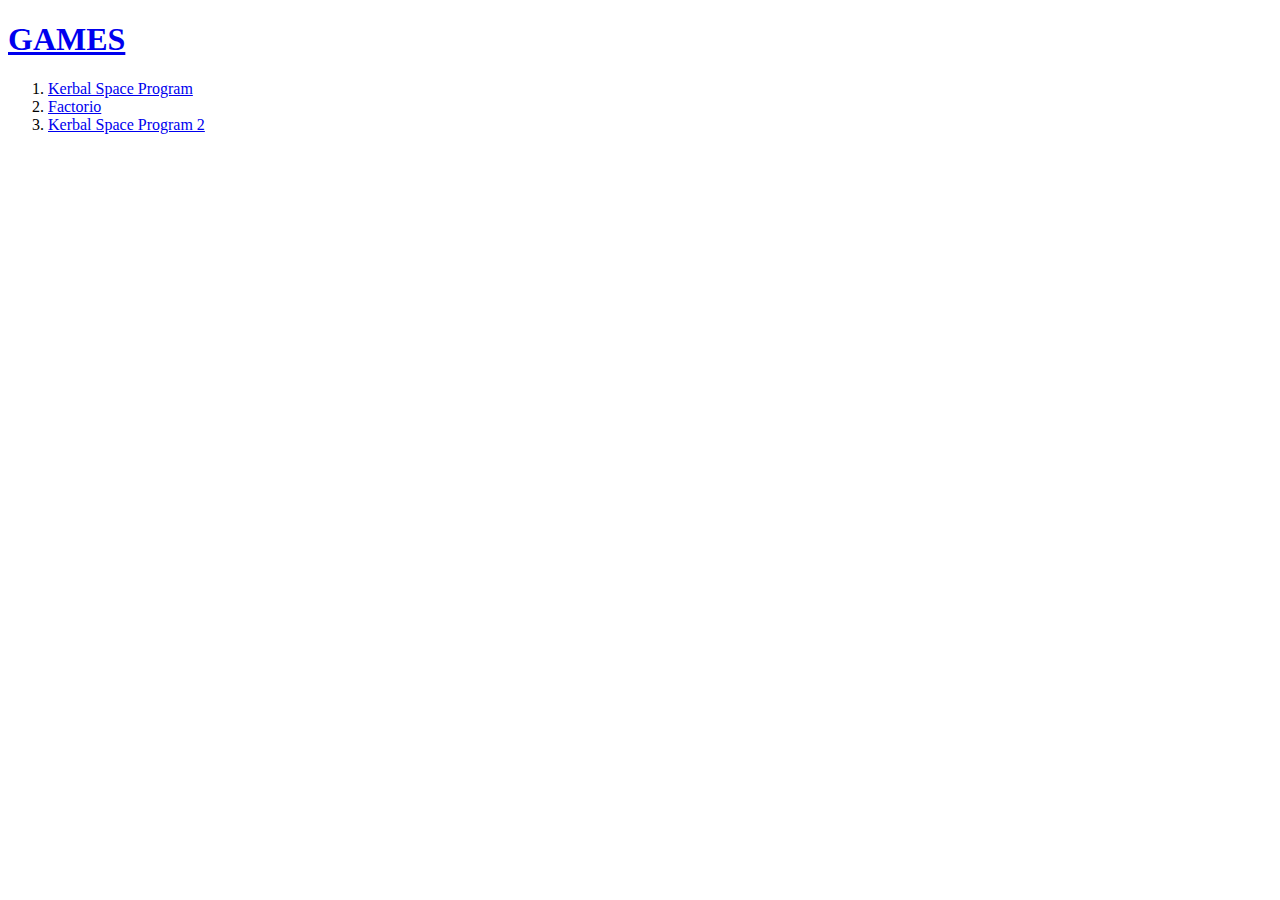
<file: index.html>
<!DOCTYPE html>
<html>
<head>
  <title> GAMES </title>
  <meta charset="utf-8">
    <!-- Global site tag (gtag.js) - Google Analytics -->
  <script async src="https://www.googletagmanager.com/gtag/js?id=UA-223356614-1"></script>
  <script>
    window.dataLayer = window.dataLayer || [];
    function gtag(){dataLayer.push(arguments);}
    gtag('js', new Date());

    gtag('config', 'UA-223356614-1');
</script>

</head>


<body>
  <h1><a href="index.html">GAMES</a></h1>
  <ol>
    <li><a href="1.html">Kerbal Space Program</a></li>
    <li><a href="2.html">Factorio</a></li>
    <li><a href="3.html">Kerbal Space Program 2</a></li>
  </ol>
  <!--Start of Tawk.to Script-->
  <script type="text/javascript">
  var Tawk_API=Tawk_API||{}, Tawk_LoadStart=new Date();
  (function(){
  var s1=document.createElement("script"),s0=document.getElementsByTagName("script")[0];
  s1.async=true;
  s1.src='https://embed.tawk.to/6236d465a34c2456412be6ae/1fuj2rbue';
  s1.charset='UTF-8';
  s1.setAttribute('crossorigin','*');
  s0.parentNode.insertBefore(s1,s0);
  })();
  </script>
  <!--End of Tawk.to Script-->

</body>
</html>
</file>
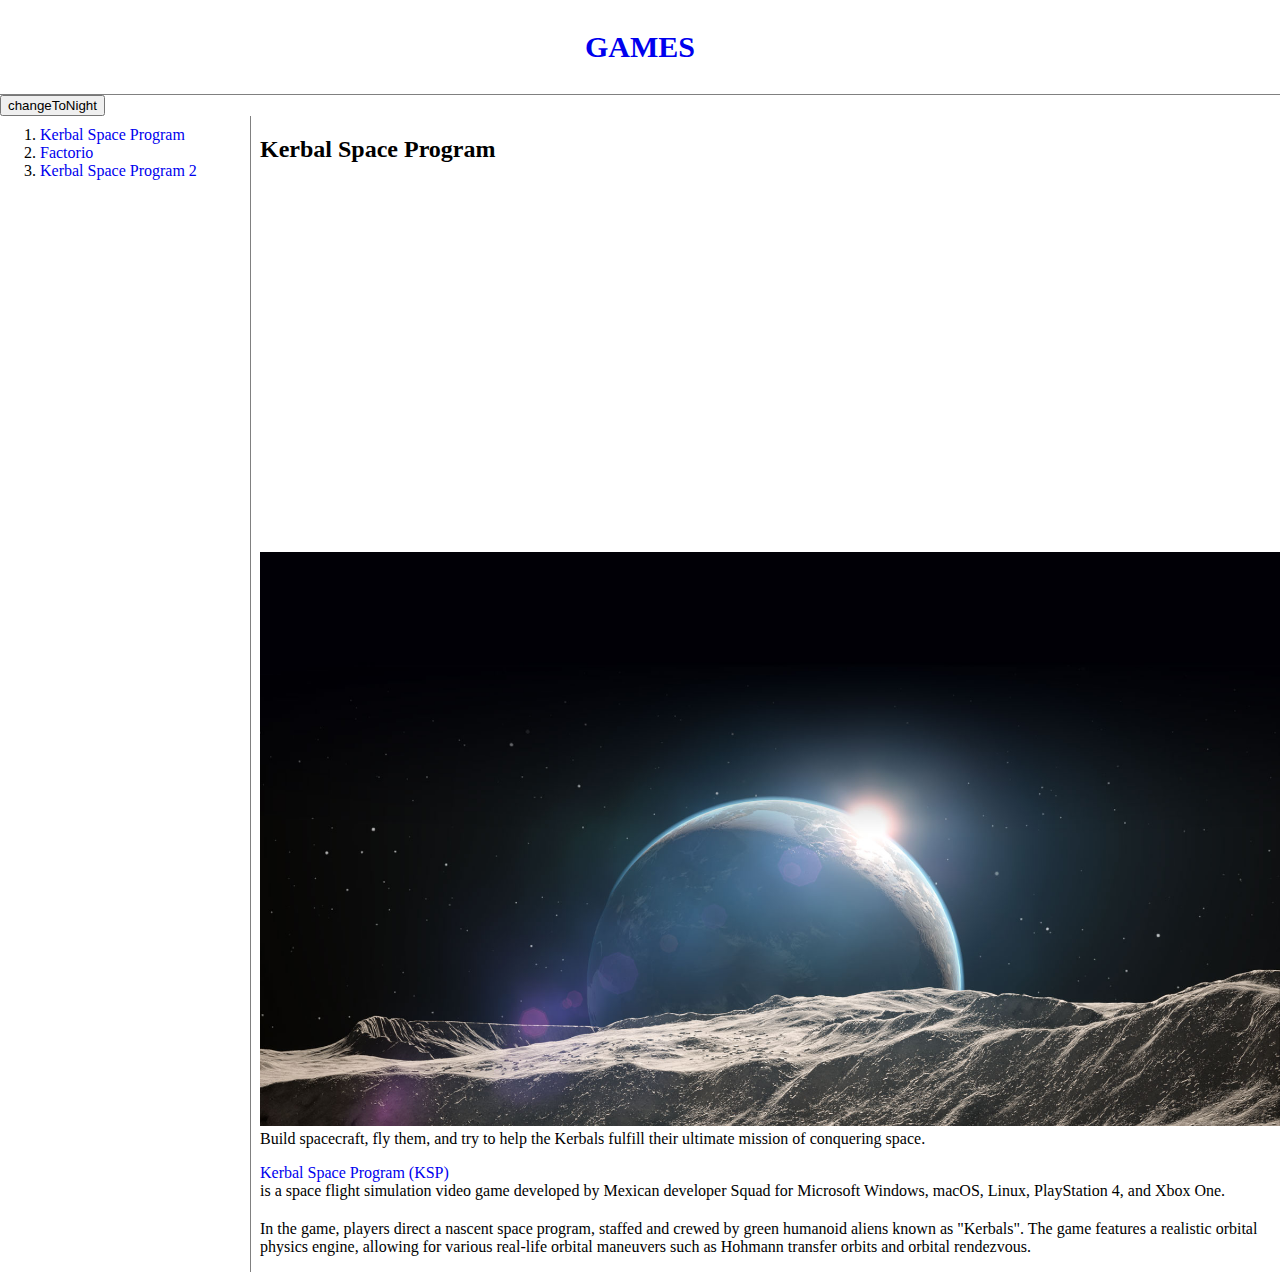
<file: 1.html>
<!doctype html>
<html lang="ko">
  <head>
    <title> GAMES - 1. Kerbal Space Program</Title>
    <meta charset="utf-8";>
    <link rel="stylesheet" href="style.css">

    <!-- Global site tag (gtag.js) - Google Analytics -->
    <script async src="https://www.googletagmanager.com/gtag/js?id=UA-223356614-1"></script>
    <script>
      window.dataLayer = window.dataLayer || [];
      function gtag(){dataLayer.push(arguments);}
      gtag('js', new Date());

      gtag('config', 'UA-223356614-1');
    </script>
    <script src="https://ajax.googleapis.com/ajax/libs/jquery/3.6.0/jquery.min.js"></script>
    <script src="colors.js"></script>
  </head>


  <body>
    <h1><a href="index.html">GAMES</font></a></h1>
    <input type="button" value="changeToNight" onclick="
      nightDayHandler(this);
    ">

    <div id="grid">
      <ol id="linkList">
        <li><a href="1.html">Kerbal Space Program</font></a></li>
        <li><a href="2.html">Factorio</font></a></li>
        <li><a href="3.html">Kerbal Space Program 2</font></a></li>
      </ol>

      <div id="article">
        <h2>Kerbal Space Program</h2>
        <p>
          <iframe width="560" height="315" src="https://www.youtube.com/embed/aAa9Ao26gtM" title="YouTube video player" frameborder="0" allow="accelerometer; autoplay; clipboard-write; encrypted-media; gyroscope; picture-in-picture" allowfullscreen></iframe>
        </p>

        <p style="margin-top:50px";>
          <img src="ksp.jpg"; width="100%">
          Build spacecraft, fly them, and try to help the Kerbals fulfill their ultimate mission of conquering space.
          <br>
        </p>

        <p>
          <a href="https://www.kerbalspaceprogram.com/" target="_blank" title="Official page of the game">Kerbal Space Program (KSP)</a> <br> is a space flight simulation video game developed by Mexican developer Squad for Microsoft Windows, macOS, Linux, PlayStation 4, and Xbox One.</p> <p style="margin-top:20px;">In the game, players direct a nascent space program, staffed and crewed by green humanoid aliens known as "Kerbals". The game features a realistic orbital physics engine, allowing for various real-life orbital maneuvers such as Hohmann transfer orbits and orbital rendezvous.
        </p>
      </div>
    </div>
  </body>
</html>
</file>
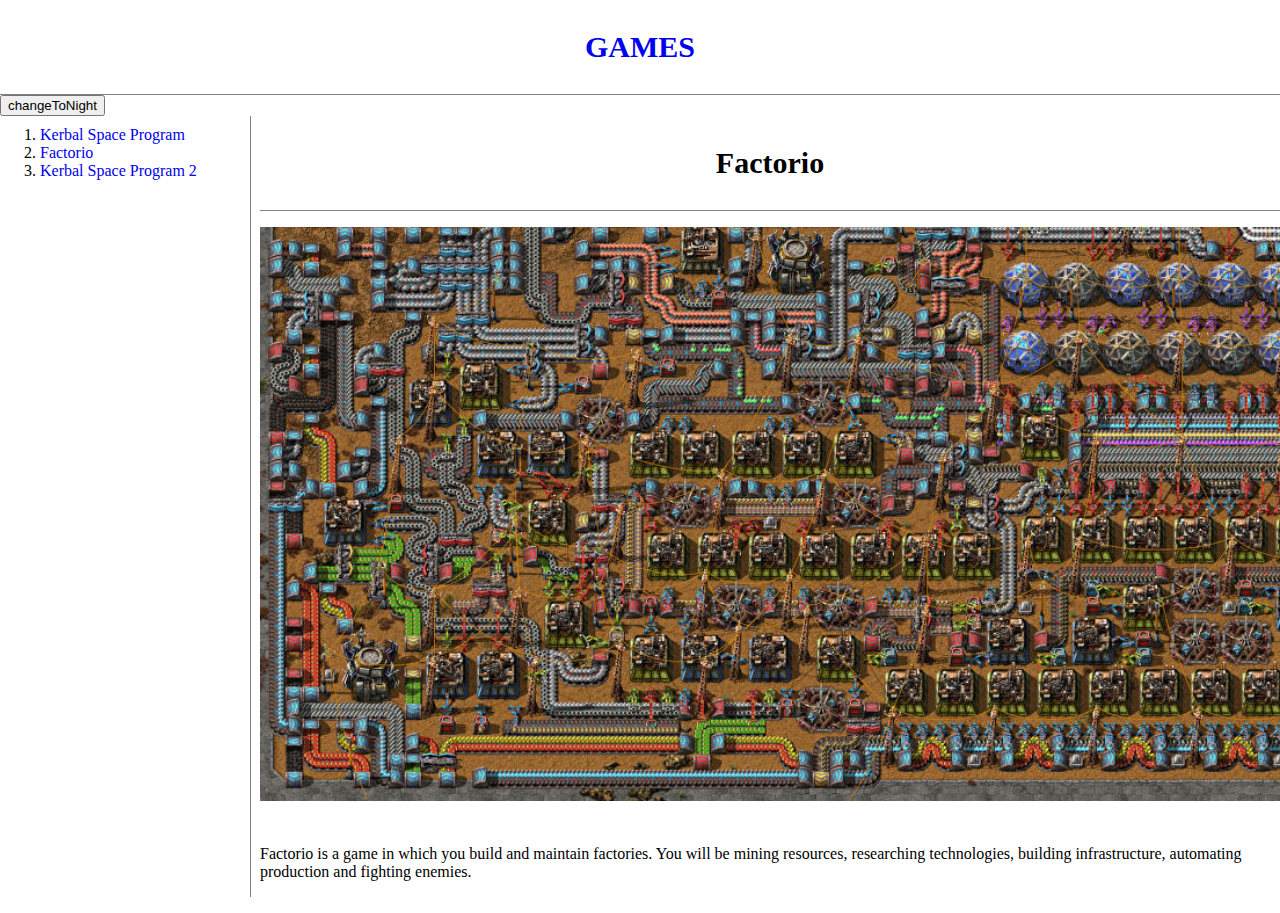
<file: 2.html>
<!doctype html>
<html lang="ko">
  <head>
    <title> GAMES - 2. Factorio</Title>
    <meta charset="utf-8";>
    <link rel="stylesheet" href="style.css">

    <!-- Global site tag (gtag.js) - Google Analytics -->
    <script async src="https://www.googletagmanager.com/gtag/js?id=UA-223356614-1"></script>
    <script>
      window.dataLayer = window.dataLayer || [];
      function gtag(){dataLayer.push(arguments);}
      gtag('js', new Date());

      gtag('config', 'UA-223356614-1');
    </script>
    <script src="https://ajax.googleapis.com/ajax/libs/jquery/3.6.0/jquery.min.js"></script>
    <script src="colors.js"></script>
  </head>


  <body>
    <h1><a href="index.html">GAMES</a></h1>
    <input type="button" value="changeToNight" onclick="
      nightDayHandler(this);
    ">
    <div id="grid">
      <ol>
        <li><a href="1.html">Kerbal Space Program</a></li>
        <li><a href="2.html">Factorio</a></li>
        <li><a href="3.html">Kerbal Space Program 2</a></li>
      </ol>

      <div id="article">
        <h1>Factorio</h1>
        <p>
          <img src="factorio.jpg" width="100%" style="margin-bottom:40px">

          Factorio is a game in which you build and maintain factories. You will be mining resources, researching technologies, building infrastructure, automating production and fighting enemies.
        </p>
      </div>
    </div>

    <p>
      <div id="disqus_thread"></div>
      <script>
          /**
          *  RECOMMENDED CONFIGURATION VARIABLES: EDIT AND UNCOMMENT THE SECTION BELOW TO INSERT DYNAMIC VALUES FROM YOUR PLATFORM OR CMS.
          *  LEARN WHY DEFINING THESE VARIABLES IS IMPORTANT: https://disqus.com/admin/universalcode/#configuration-variables    */
          /*
          var disqus_config = function () {
          this.page.url = PAGE_URL;  // Replace PAGE_URL with your page's canonical URL variable
          this.page.identifier = PAGE_IDENTIFIER; // Replace PAGE_IDENTIFIER with your page's unique identifier variable
          };
          */
          (function() { // DON'T EDIT BELOW THIS LINE
          var d = document, s = d.createElement('script');
          s.src = 'https://web1-ypeg1rshcd.disqus.com/embed.js';
          s.setAttribute('data-timestamp', +new Date());
          (d.head || d.body).appendChild(s);
          })();
      </script>
      <noscript>Please enable JavaScript to view the <a href="https://disqus.com/?ref_noscript">comments powered by Disqus.</a></noscript>
    </p>
  </body>
  </html>
</file>
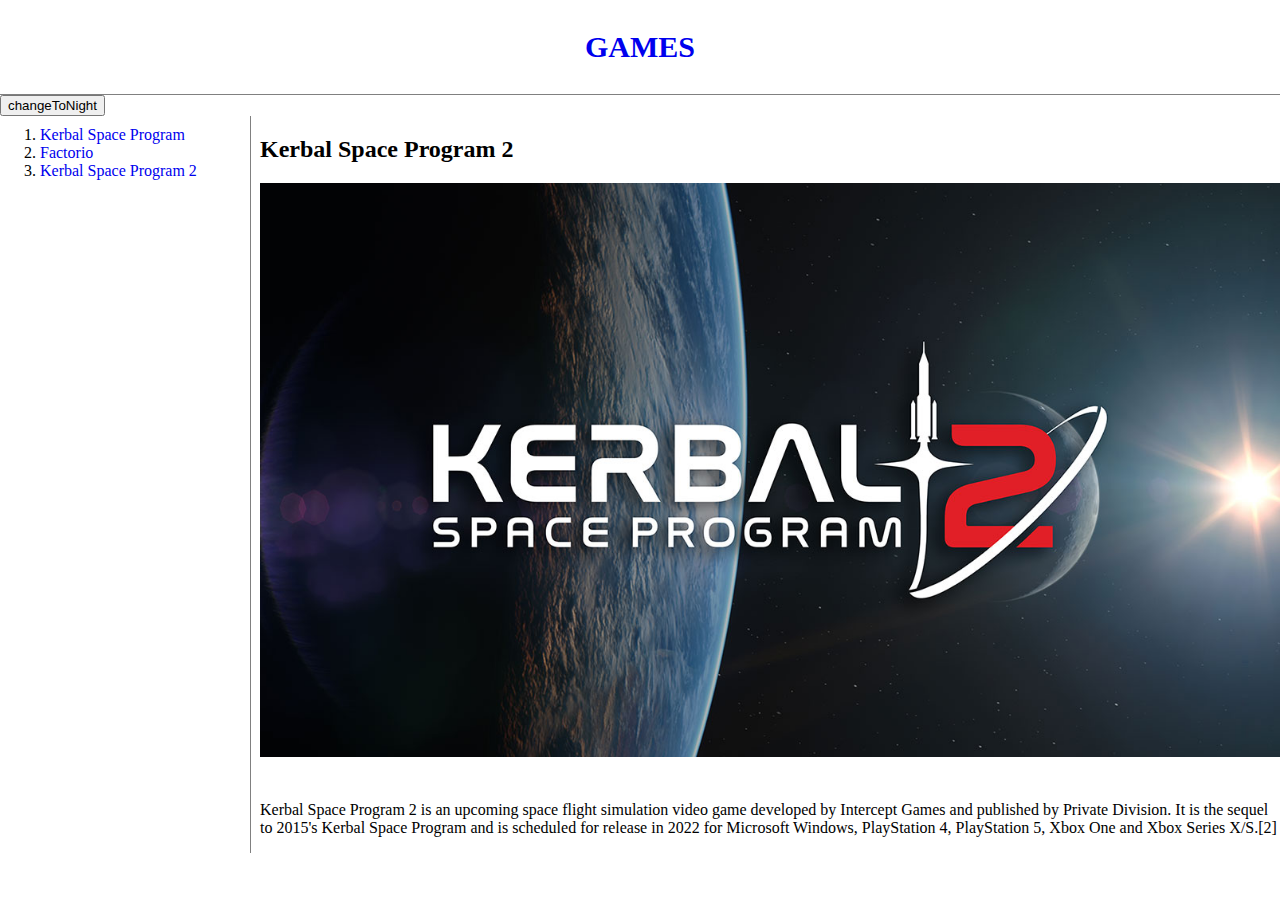
<file: 3.html>
<!doctype html>
<html lang="ko">
  <head>
    <title> GAMES - 3. Kerbal Space Program 2</Title>
    <meta charset="utf-8";>
    <link rel="stylesheet" href="style.css">

    <!-- Global site tag (gtag.js) - Google Analytics -->
    <script async src="https://www.googletagmanager.com/gtag/js?id=UA-223356614-1"></script>
    <script>
      window.dataLayer = window.dataLayer || [];
      function gtag(){dataLayer.push(arguments);}
      gtag('js', new Date());

      gtag('config', 'UA-223356614-1');
    </script>
    <script src="https://ajax.googleapis.com/ajax/libs/jquery/3.6.0/jquery.min.js"></script>
    <script src="colors.js"></script>
  </head>


  <body>
    <h1><a href="index.html">GAMES</a></h1>
    <input type="button" value="changeToNight" onclick="
      nightDayHandler(this);
    ">
    <div id="grid">
      <ol>
        <li><a href="1.html">Kerbal Space Program</a></li>
        <li><a href="2.html">Factorio</a></li>
        <li><a href="3.html">Kerbal Space Program 2</a></li>
      </ol>

      <div id="article">
        <h2>Kerbal Space Program 2</h2>
        <p>
          <img src="ksp2.jpg" alt="(ScreenShot of ksp2)" width="100%" style="margin-bottom:40px">

          Kerbal Space Program 2 is an upcoming space flight simulation video game developed by Intercept Games and published by Private Division. It is the sequel to 2015's Kerbal Space Program and is scheduled for release in 2022 for Microsoft Windows, PlayStation 4, PlayStation 5, Xbox One and Xbox Series X/S.[2]
        </p>
      </div>
    </div>


    <p>
      <div id="disqus_thread"></div>
      <script>
          /**
          *  RECOMMENDED CONFIGURATION VARIABLES: EDIT AND UNCOMMENT THE SECTION BELOW TO INSERT DYNAMIC VALUES FROM YOUR PLATFORM OR CMS.
          *  LEARN WHY DEFINING THESE VARIABLES IS IMPORTANT: https://disqus.com/admin/universalcode/#configuration-variables    */
          /*
          var disqus_config = function () {
          this.page.url = PAGE_URL;  // Replace PAGE_URL with your page's canonical URL variable
          this.page.identifier = PAGE_IDENTIFIER; // Replace PAGE_IDENTIFIER with your page's unique identifier variable
          };
          */
          (function() { // DON'T EDIT BELOW THIS LINE
          var d = document, s = d.createElement('script');
          s.src = 'https://web1-ypeg1rshcd.disqus.com/embed.js';
          s.setAttribute('data-timestamp', +new Date());
          (d.head || d.body).appendChild(s);
          })();
      </script>
      <noscript>Please enable JavaScript to view the <a href="https://disqus.com/?ref_noscript">comments powered by Disqus.</a></noscript>
    </p>
  </body>
  </html>
</file>
<file: style.css>
body{
  margin:0;
}
a {
  text-decoration:none;
}
h1 {
  font-size:30px;
  text-align:center;
  border-bottom: 1px solid gray;
  padding: 30px;
  margin:0px;
}

#grid{
  display: grid;
  grid-template-columns: 250px 1fr;
}
#grid #article{
  padding-left: 10px;
}
#grid ol {
  border-right:1px solid gray;
  width:200px;
  margin:0px;
  padding: 10px;
  margin-left: 30px;
}
@media(max-width:850px){
  #grid{
    display: block;
  }
  #grid ol{
    border-right:none;
    border-bottom:1px solid gray;
    width:auto;
    padding-left: 30px;
    margin-left: 0px;
  }
}
</file>
